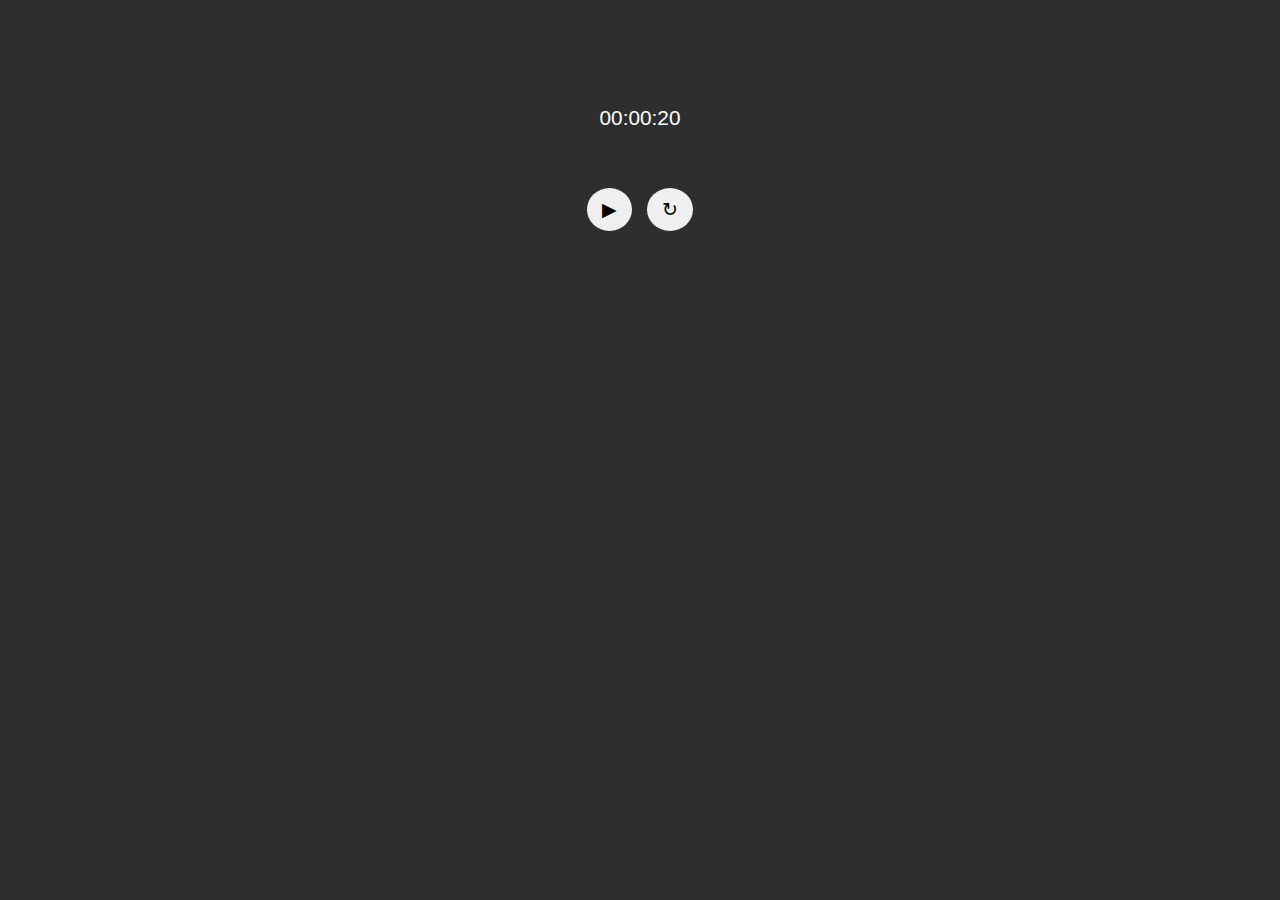
<file: ChatGptProgress.html>
<!DOCTYPE html>
<html>
<head>
    <meta charset="UTF-8" />
    <title>title</title>
</head>
<body>
    <div class="timer-container">
    <svg class="progress-ring" width="120" height="120">
        <circle class="progress-ring__circle" r="54" cx="60" cy="60" />
    </svg>
    <div class="time-display" id="timeDisplay">00:01:00</div>
    </div>

    <button id="startBtn">▶</button>
    <button id="resetBtn">↻</button>

</body>

<style>
    body {
  background-color: #2e2e2e;
  color: white;
  font-family: sans-serif;
  text-align: center;
  padding-top: 50px;
}

.timer-container {
  position: relative;
  width: 120px;
  height: 120px;
  margin: auto;
}

.progress-ring {
  transform: rotate(-90deg);
}

.progress-ring__circle {
  stroke: #3d3d3d;
  fill: transparent;
  stroke-width: 12;
  stroke-linecap: round;
  transition: stroke-dashoffset 0.3s linear;
}

.progress-ring__circle.active {
  stroke: #294bd0;
}

.time-display {
  position: absolute;
  top: 50%;
  left: 50%;
  transform: translate(-50%, -50%);
  font-size: 1.3em;
}

button {
  margin: 10px 5px;
  padding: 10px 15px;
  font-size: 1.2em;
  border: none;
  border-radius: 50%;
  cursor: pointer;
}

</style>

<script>
    const FULL_DASH_ARRAY = 339.292; // Circunferência do círculo (2 * π * r)
const circle = document.querySelector(".progress-ring__circle");
const timeDisplay = document.getElementById("timeDisplay");
const startBtn = document.getElementById("startBtn");
const resetBtn = document.getElementById("resetBtn");

let totalSeconds = 20;
let remaining = totalSeconds;
let interval;

circle.setAttribute("stroke-dasharray", FULL_DASH_ARRAY);
circle.setAttribute("stroke-dashoffset", FULL_DASH_ARRAY);
circle.classList.add("active");

function formatTime(seconds) {
  const mins = String(Math.floor(seconds / 60)).padStart(2, "0");
  const secs = String(seconds % 60).padStart(2, "0");
  return `00:${mins}:${secs}`;
}

function updateCircle() {
  const offset = FULL_DASH_ARRAY * (remaining / totalSeconds);
  circle.setAttribute("stroke-dashoffset", offset);
}

function startTimer() {
  clearInterval(interval);
  interval = setInterval(() => {
    if (remaining > 0) {
      remaining--;
      timeDisplay.textContent = formatTime(remaining);
      updateCircle();
    } else {
      clearInterval(interval);
    }
  }, 1000);
}

function resetTimer() {
  clearInterval(interval);
  remaining = totalSeconds;
  timeDisplay.textContent = formatTime(remaining);
  circle.setAttribute("stroke-dashoffset", FULL_DASH_ARRAY);
}

startBtn.addEventListener("click", startTimer);
resetBtn.addEventListener("click", resetTimer);

// Inicializa
timeDisplay.textContent = formatTime(remaining);
updateCircle();

</script>

</html>
</file>
